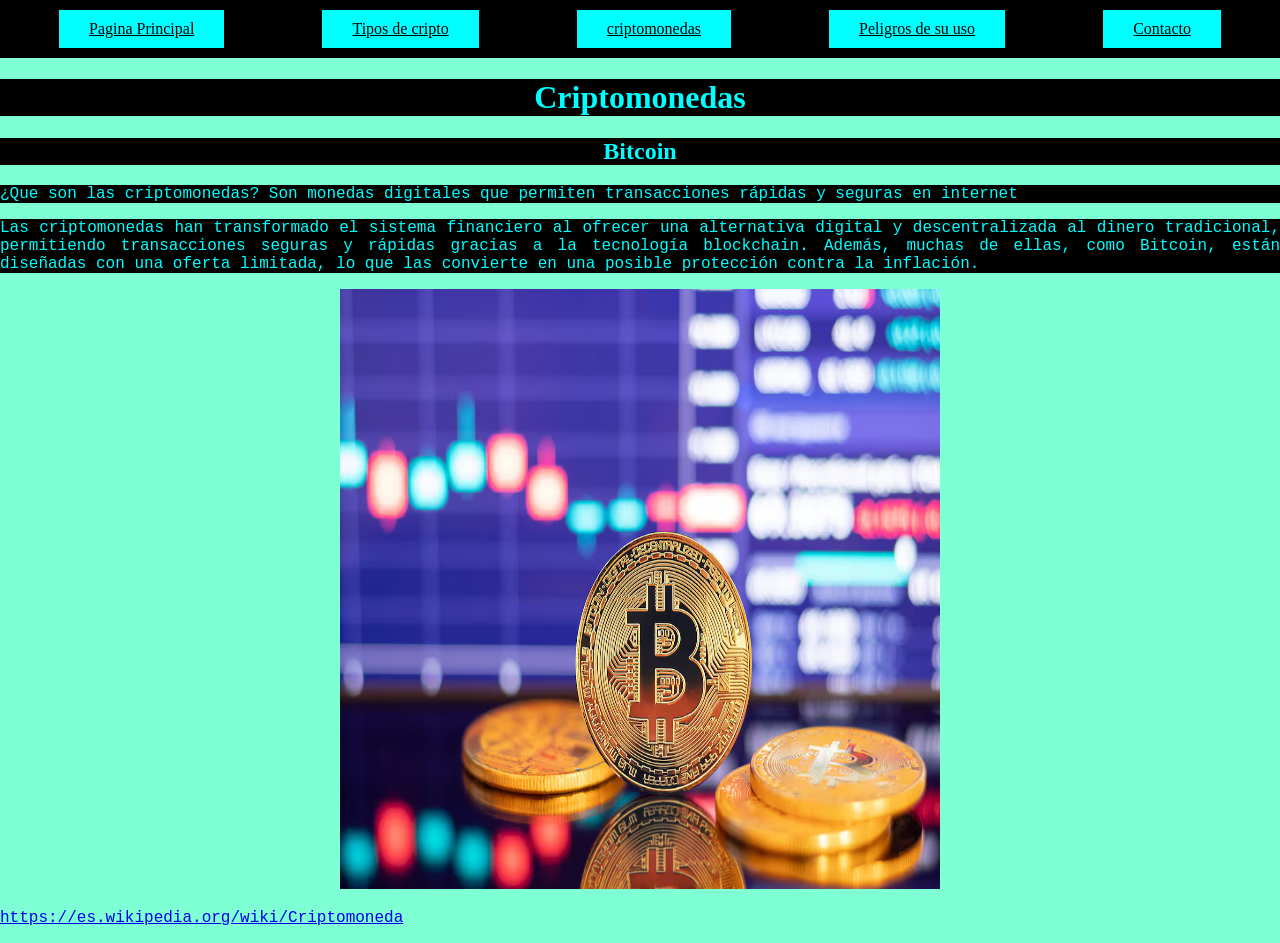
<file: index.html>
<!DOCTYPE html>
<html lang="en">
<head>
    <meta charset="UTF-8">
    <meta name="viewport" content="width=device-width, initial-scale=1.0">
    <title>Cripto Monedas</title>
    <link rel="stylesheet" href="estilos.css">
<style>
    h1{color:aqua;}
    h2{color:aqua;}
    p{
        color: aqua;
        font-family: 'Courier New', Courier, monospace;
    }
</style>
</head>
<body>
    <nav>
        <a href="index.html" class="nav-enlace">Pagina Principal</a>
        <a href="pagina2.html" class="nav-enlace">Tipos de  cripto</a>
        <a href="pagina3.html" class="nav-enlace">criptomonedas</a>
        <a href="pagina4.html" class="nav-enlace">Peligros de su uso</a>
        <a href="pagina 5.html" class="nav-enlace">Contacto</a>
     </nav>   
    <h1 style="background-color: black;"><center>Criptomonedas</center></h1>
    <h2 style="background-color: black;"><center>Bitcoin</center></h2>
    <p style="background-color: black;">
    ¿Que son las criptomonedas? Son monedas digitales que permiten transacciones rápidas y seguras en internet 
    </p>
    <p style="background-color: black;">
    Las criptomonedas han transformado el sistema financiero al ofrecer una alternativa digital y descentralizada al dinero tradicional, permitiendo transacciones seguras y rápidas gracias a la tecnología blockchain. Además, muchas de ellas, como Bitcoin, están diseñadas con una oferta limitada, lo que las convierte en una posible protección contra la inflación.
    </p>
    <p style="background-color: black;"><center><img src="cripto.png" alt="" height="600" width="600"></center>
    </p>
    <p><a href="mas info en">https://es.wikipedia.org/wiki/Criptomoneda</a></p>
    </body>

    </html>
</file>
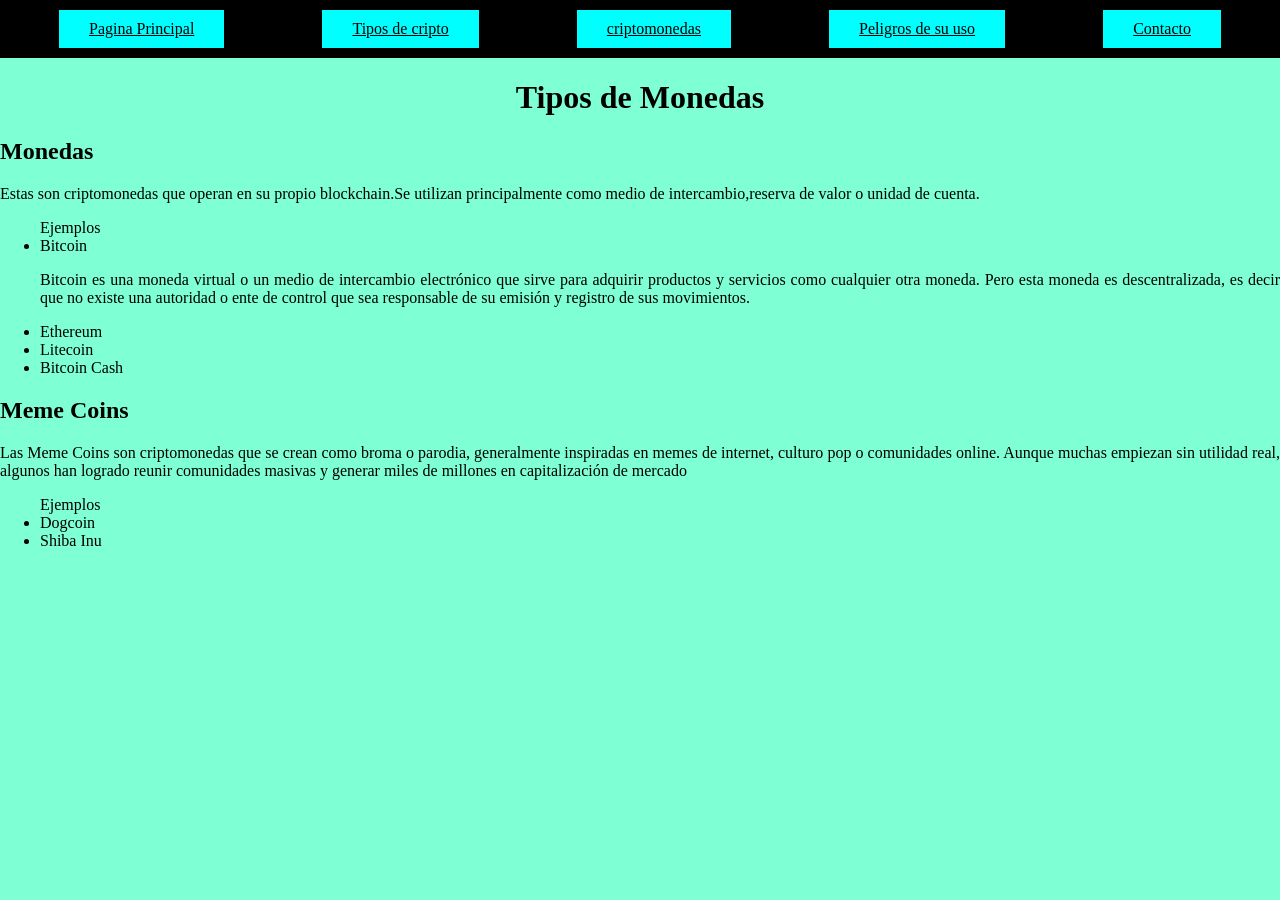
<file: pagina2.html>
<!DOCTYPE html>
<html lang="en">
<head>
    <meta charset="UTF-8">
    <meta name="viewport" content="width=device-width, initial-scale=1.0">
    <title>Cripto word</title>
   <link rel="stylesheet" href="estilos.css">
</head>
<body>
      <nav>
        <a href="index.html" class="nav-enlace">Pagina Principal</a>
        <a href="pagina2.html" class="nav-enlace">Tipos de  cripto</a>
        <a href="pagina3.html" class="nav-enlace">criptomonedas</a>
        <a href="pagina4.html" class="nav-enlace">Peligros de su uso</a>
        <a href="pagina 5.html" class="nav-enlace">Contacto</a>
     </nav>   
    <h1><center>Tipos de Monedas</center></h1>
    <h2>Monedas</h2>
    <p>Estas son criptomonedas que operan en su propio blockchain.Se utilizan principalmente como medio de intercambio,reserva de valor o unidad de cuenta.</p>
        <ul>Ejemplos
            <li>Bitcoin</li>

            <p>Bitcoin es una moneda virtual o un medio de intercambio electrónico que sirve para adquirir productos y servicios como cualquier otra moneda. Pero esta moneda es descentralizada, es decir que no existe una autoridad o ente de control que sea responsable de su emisión y registro de sus movimientos.</p>
            <li>Ethereum</li>

            <li>Litecoin</li>

            <li>Bitcoin Cash</li>
        </ul>
    <h2>Meme Coins</h2>
    <p>Las Meme Coins son criptomonedas que se crean como broma o parodia, generalmente inspiradas en memes de internet, culturo pop o comunidades online.
        Aunque muchas empiezan sin utilidad real, algunos han logrado reunir comunidades masivas y generar miles de millones en capitalización de mercado </p>
        <ul>Ejemplos
            <li>Dogcoin</li>
            <li>Shiba Inu</li>
         </ul>

</body>

</html>
</file>
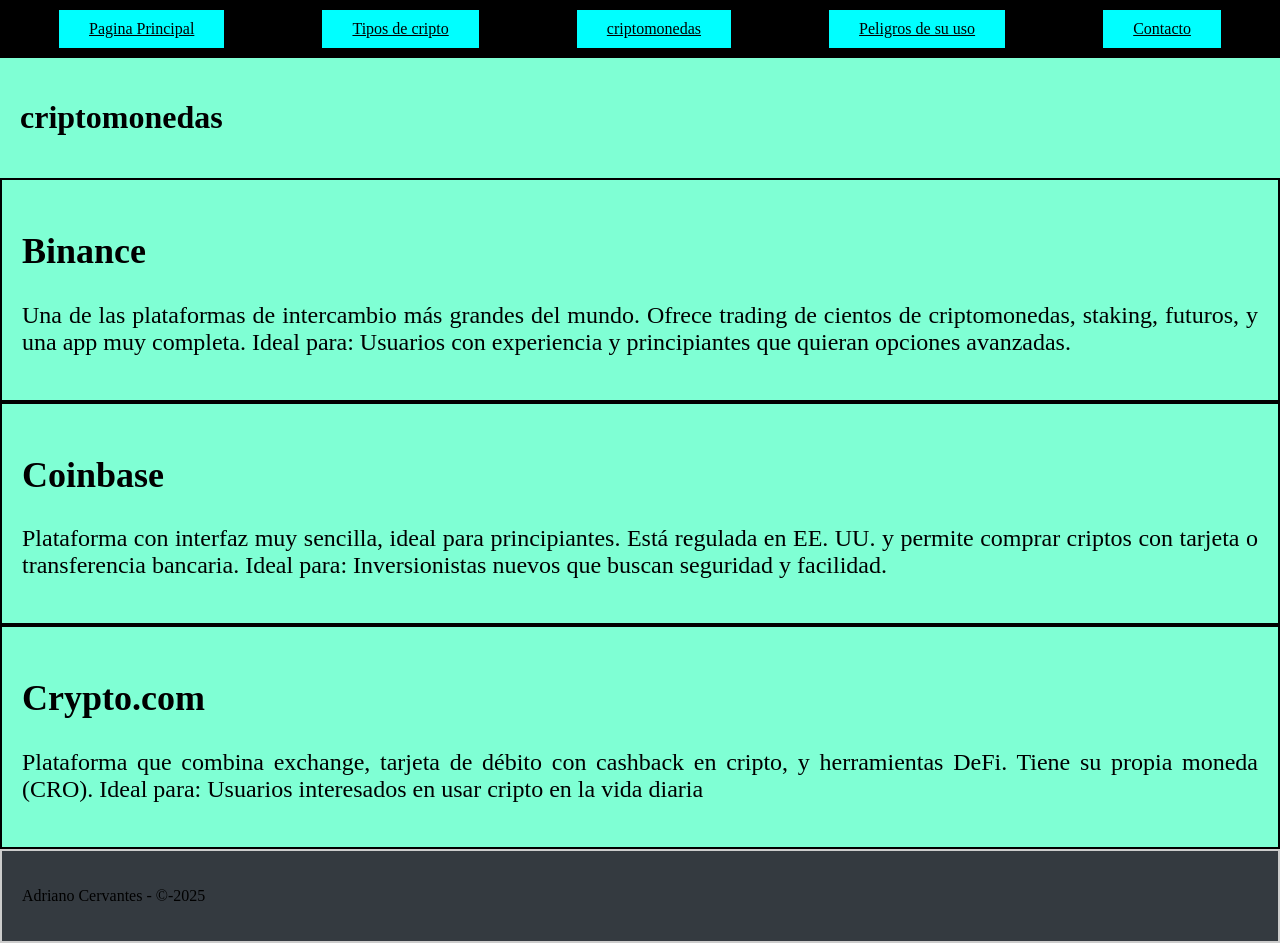
<file: pagina3.html>
<!DOCTYPE html>
<html lang="en">
<head>
    <meta charset="UTF-8">
    <meta name="viewport" content="width=device-width, initial-scale=1.0">
    <title>Document</title>
    <link rel="stylesheet" href="estilos.css">
</head>
<body>

   <nav>
        <a href="index.html" class="nav-enlace">Pagina Principal</a>
        <a href="pagina2.html" class="nav-enlace">Tipos de  cripto</a>
        <a href="pagina3.html" class="nav-enlace">criptomonedas</a>
        <a href="pagina4.html" class="nav-enlace">Peligros de su uso</a>
        <a href="pagina 5.html" class="nav-enlace">Contacto</a>
     </nav>  
    <header>
        <h1>criptomonedas</h1>
    </header>
    <section>
        <div class="container">
        <div class="columna-izquierda">
         <h2>Binance </h2>
       </div>
       <div class="columna-derecha">
          <p> Una de las plataformas de intercambio más grandes del mundo. Ofrece trading de cientos de criptomonedas, staking, futuros, y una app muy completa.
            Ideal para: Usuarios con experiencia y principiantes que quieran opciones avanzadas.
        </p>
       </div>
     </div>
    </section>
    <section>
        <div class="container">
            <div class="columna-izquierda">
                <h2>Coinbase<h2>
            </div>
            <div class="columna-derecha">
            <p>Plataforma con interfaz muy sencilla, ideal para principiantes. Está regulada en EE. UU. y permite comprar criptos con tarjeta o transferencia bancaria.
               Ideal para: Inversionistas nuevos que buscan seguridad y facilidad.</p>
            </div>
        </div>
    </section>
    <section>
        <div class="container">
            <div class="columna-izquierda">
                <h2>Crypto.com</h2>
            </div>
            <div class="columna-derecha">
                <p>Plataforma que combina exchange, tarjeta de débito con cashback en cripto, y herramientas DeFi. Tiene su propia moneda (CRO).
                    Ideal para: Usuarios interesados en usar cripto en la vida diaria </p>
            </div>
        </div>
       
    </section>
    <footer>
        <p>Adriano Cervantes - &copy;-2025</p>
    </footer>
    
</body>

</html>
</file>
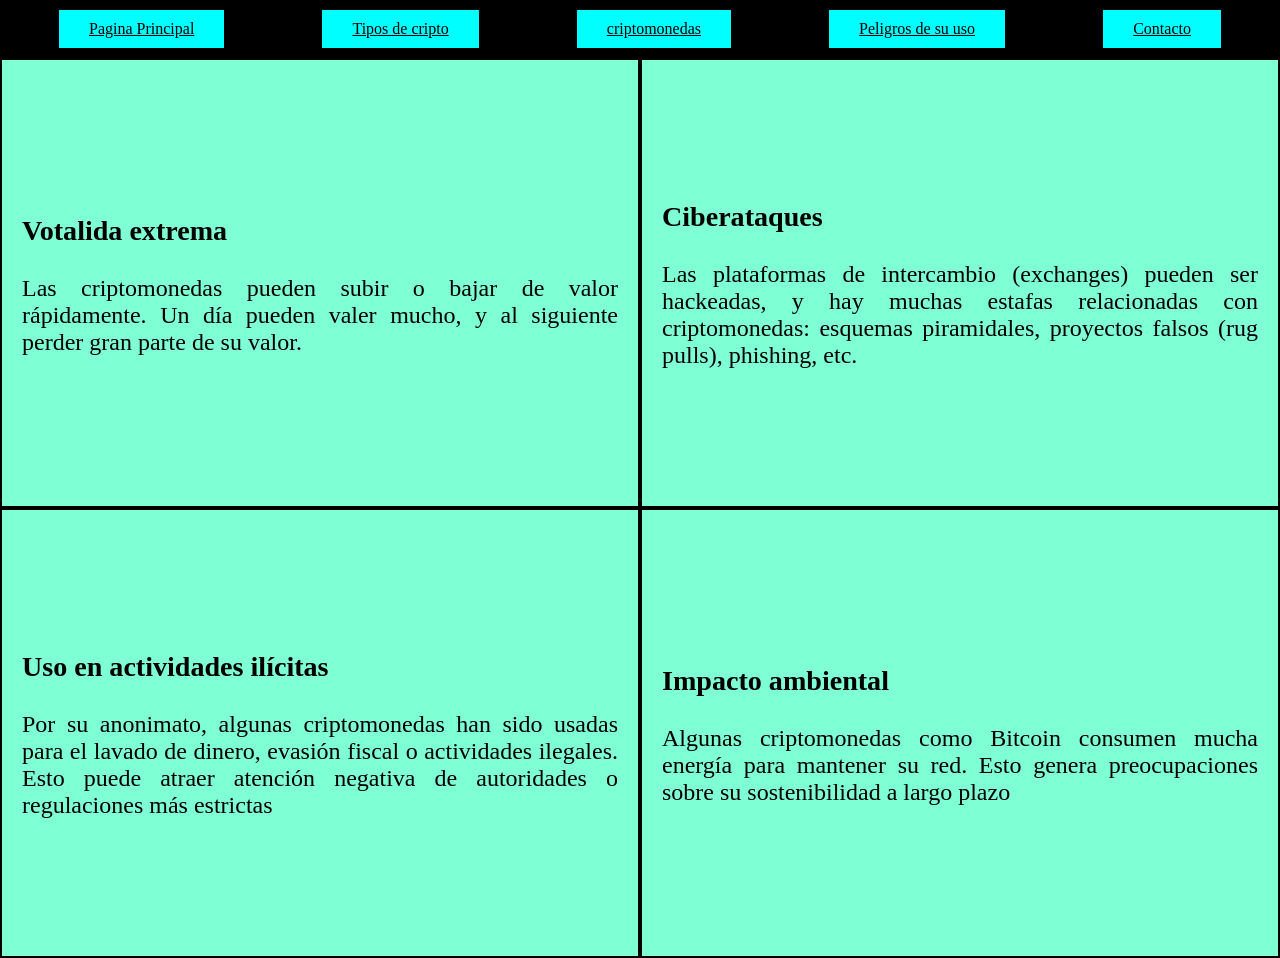
<file: pagina4.html>
<!DOCTYPE html>
<html lang="en">
<head>
    <meta charset="UTF-8">
    <meta name="viewport" content="width=device-width, initial-scale=1.0">
    <title>Document</title>
    <link rel="stylesheet" href="estilos.css">
</head>
<body>
    <nav>
        <a href="index.html" class="nav-enlace">Pagina Principal</a>
        <a href="pagina2.html" class="nav-enlace">Tipos de  cripto</a>
        <a href="pagina3.html" class="nav-enlace">criptomonedas</a>
        <a href="pagina4.html" class="nav-enlace">Peligros de su uso</a>
        <a href="pagina 5.html" class="nav-enlace">Contacto</a>
     </nav>  
 <div class="grid">
                   
        <section class="s1">
          <div class="container">
            <div class="columna-izquierda">
            <h3>Votalida extrema</h3>
            </div>
            <div class="columna-derecha">
                <p>Las criptomonedas pueden subir o bajar de valor rápidamente. Un día pueden valer mucho, y al siguiente perder gran parte de su valor. </p>
            </div>
          </div>
        </section>
        <section class="s2">
            <div class="container">
            <div class="columna-izquierda">
            <h3>Ciberataques</h3>
            </div>
            <div class="columna-derecha">
                <p>Las plataformas de intercambio (exchanges) pueden ser hackeadas, y hay muchas estafas relacionadas con criptomonedas: esquemas piramidales, proyectos falsos (rug pulls), phishing, etc. </p>
            </div>
          </div>

        </section>
        <section class="s3">
            <div class="container">
            <div class="columna-izquierda">
            <h3>Uso en actividades ilícitas</h3>
            </div>
            <div class="columna-derecha">
                <p>Por su anonimato, algunas criptomonedas han sido usadas para el lavado de dinero, evasión fiscal o actividades ilegales. Esto puede atraer atención negativa de autoridades o regulaciones más estrictas  </p>
            </div>
          </div>
        </section>
        <section class="s4">
            <div class="container">
            <div class="columna-izquierda">
            <h3>Impacto ambiental</h3>
            </div>
            <div class="columna-derecha">
                <p>Algunas criptomonedas como Bitcoin consumen mucha energía para mantener su red. Esto genera preocupaciones sobre su sostenibilidad a largo plazo </p>
            </div>
          </div>
        </section>
    
</body>

</html>
</file>
<file: estilos.css>
body{ 
    background-color:aquamarine;
    margin: 0;
    padding: 0;
    font-family:'Times New Roman', Times, serif
}
p{
font-family:'Times New Roman', Times, serif
line-height: 1.5;
text-align: justify;
}
h1{ color:black
font-family:'Times New Roman', Times, serif
}
ul{ 
    color: black;
    font-family: 'Times New Roman', Times, serif;
}
ol{color:aquamarine;
font-family:'Times New Roman', Times, serif
}
.nav-enlace{
    background-color: aqua;
    color: black;
    padding: 10px 30px;

}
.nav-enlace:hover{
    background-color: grey;
}
nav{
    background-color: black;
    padding: 10px;
    display: flex;
    justify-content: space-around;
}
header, section, footer{
    padding: 20px;
    color: black;
    border:2px solid black;
}
header{
    border:2px black ;
    background-color:aquamarine;
}
section{
    border: 2px solid black; 
    background-color: aquamarine;
    min-height: 200px;
}
footer{
    border: 2px solid #ccc;
    background-color: #343a40;
    text-align: center;
}
.grid{
    display: grid;
    grid-template-columns: 1fr 1fr;
    grid-template-rows: 1fr 1fr;
    height: 100vh;
}
section{
    border: 2px solid #000;
    padding: 20px;
    box-sizing: border-box;
    display: flex;
    align-items: center;
    justify-content: center;
    font-size: 1.5rem;
}
.s1{ background-color:aquamarine;}
.s2{ background-color:aquamarine;}
.s3{ background-color:aquamarine;}
.s4{ background-color:aquamarine;}
</file>
